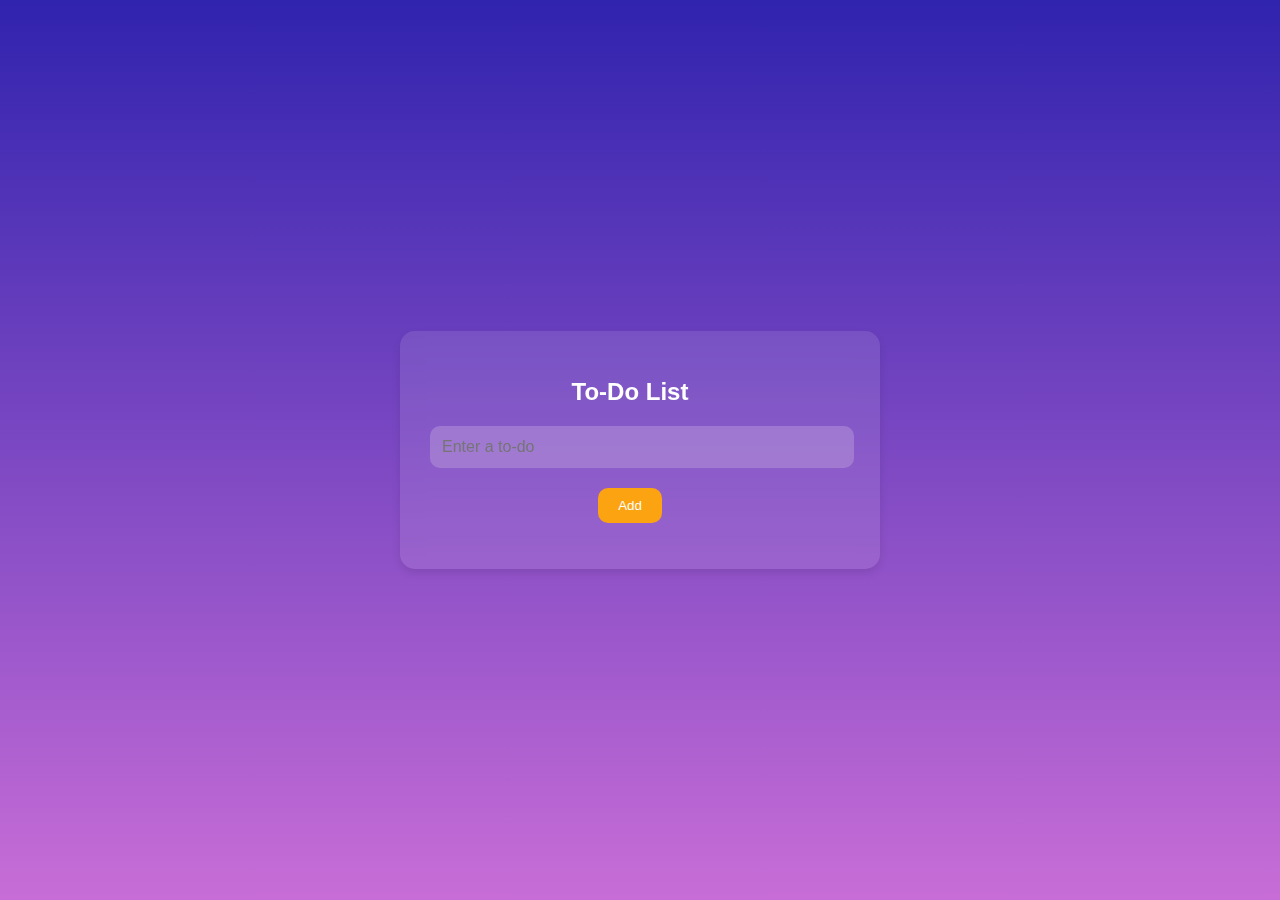
<file: Assign3/index.html>
<!DOCTYPE html>
<html lang="en">
<head>
  <meta charset="UTF-8">
  <meta name="viewport" content="width=device-width, initial-scale=1.0">
  <title>To-Do List</title>
  <link rel="stylesheet" href="style.css">
</head>
<body>
  <div class="container">
    <h1>To-Do List</h1>
    <input type="text" id="taskInput" placeholder="Enter a to-do">
    <button id="addButton">Add</button>
    <ul id="taskList"></ul>
  </div>
  <script src="javascript.js"></script>
</body>
</html>
</file>
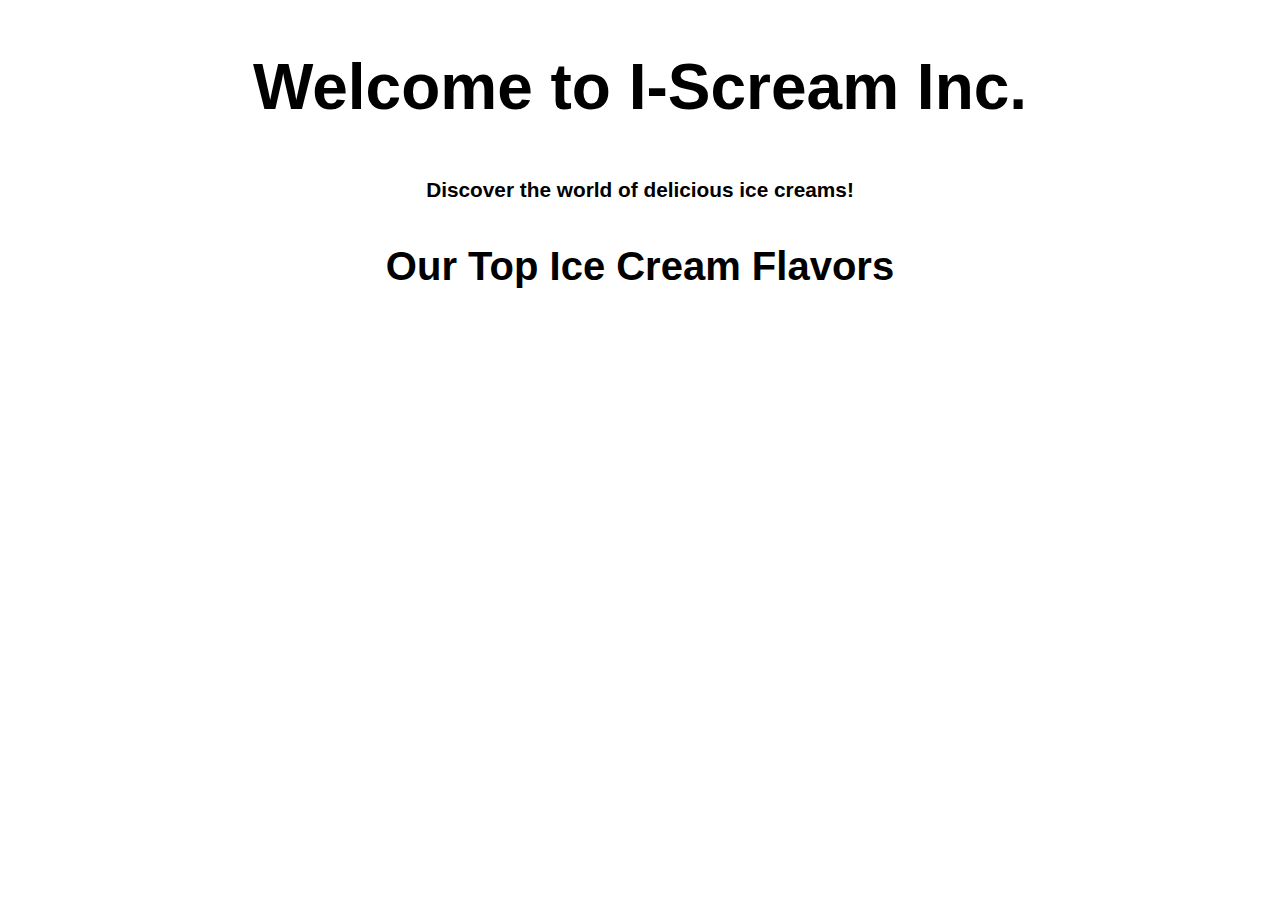
<file: Lesson-10 Files Complete/Lesson-10 Files Complete/index.html>
<!DOCTYPE html>
<html>
  <head>
    <meta charset="utf-8" />
    <title> Object Prototypes | COMP1073 Client-Side JavaScript</title>
    <meta name="viewport" content="width=device-width, initial-scale=1.0" />
    <link href="css/normalize.css" rel="stylesheet" />
    <link href="css/styles.css" rel="stylesheet" />
  </head>

  <body>
    <!-- STEP 1: Build out a HEADER and a SECTION element -->
    <header>
      <h1>Welcome to I-Scream Inc.</h1>
      <p>Discover the world of delicious ice creams!</p>
      <h2>Our Top Ice Cream Flavors</h2> 
      
    </header>

    <section>
   


    </section>
 
      <!-- The top flavors will be dynamically populated by the JavaScript code -->
    
    <script>
      /* STEP 2: Bind the HEADER and the SECTION elements above to variables */
      const header = document.querySelector("header");
      const section = document.querySelector("section");
      /* STEP 3: Store the URL of a JSON file in a variable */
      const requestURL = "https://dario-hesami.github.io/COMP1073-JSON-3/js/i-scream.json";
      //
      /* STEP 4: Create a new XHR object */
      const request = new XMLHttpRequest();
      /* STEP 5: Open a new request using the open() method */
      request.open("GET", requestURL);
      /* STEP 6: Set JavaScript to accept JSON from the server */
      request.responseType = "json";
      /* STEP 7: Send the request with the send() method */
      request.send();
      /* STEP 8: Add an event handler that listens for the onload event of the JSON file/object */
      request.onload = function () {
        const iScreamInc = request.response;
        console.log(iScreamInc);
        populateHeader(iScreamInc);
        topFlavors(iScreamInc);
      };
      /* STEP 9: Build out the populateHeader() function */
      function populateHeader(jsonObj) {
        // Grab the company Name
        const headerH1 = document.createElement("h1");
        headerH1.textContent = jsonObj["companyName"];
        header.appendChild(headerH1);
        // Grab the company location and established date
        const headerPara = document.createElement("p");
        headerPara.textContent =
          "Head Office: " +
          jsonObj["headOffice"] +
          ", Established: " +
          jsonObj["established"];
        header.appendChild(headerPara);
      }
      /* STEP 10a: Assemble the showTopFlavors() function */
      function topFlavors(jsonObj) {
        // STEP 10b: Bind the JSON topFlavors object to a var
        const topFlavors = jsonObj["topFlavors"];
        // STEP 10c: Loop through the topFlavors object
        for (let i = 0; i < topFlavors.length; i++) {
          // STEP 10d: build HTML elements for the content
          const article = document.createElement("article");
          const h2 = document.createElement("h2");
          const img = document.createElement("img");
          const p1 = document.createElement("p");
          const p2 = document.createElement("p");
          const list = document.createElement("ul");
          // STEP 10e: Set the textContent property for each of the above elements (except the UL), based on the JSON content
          img.setAttribute("src","https://dario-hesami.github.io/COMP1073-JSON-3/images/" + topFlavors[i].image );
          img.setAttribute("alt", topFlavors[i].name);
          h2.textContent = topFlavors[i].name;
          p1.textContent = "Calories: " + topFlavors[i].calories;
          p2.textContent = "Type: " + topFlavors[i].type;
          // STEP 10f: Build a loop for the ingredients array in the JSON
          const ingredients = topFlavors[i].ingredients;
          for (let j = 0; j < ingredients.length; j++) {
            const listItem = document.createElement("li");
            // Set text for each list item
            listItem.textContent = ingredients[j];
            list.appendChild(listItem);
          }
          // STEP 10g: Append each of the above HTML elements to the ARTICLE element
          article.appendChild(h2);
          article.appendChild(img);
          article.appendChild(p1);
          article.appendChild(p2);
          article.appendChild(list);

          // STEP 10h: Append each complete ARTICLE element to the SECTION element
          article.appendChild(img);
          article.appendChild(h2);
          article.appendChild(p1);
          article.appendChild(p2);
          article.appendChild(list);
          section.appendChild(article);
        }
      }
      // This page inspired by and adapted from https://developer.mozilla.org/en-US/docs/Learn/JavaScript/Objects/JSON

      // A special thanks to https://openclipart.org/detail/285225/ice-cream-cones for the awesome ice cream cone illustrations
    </script>
  </body>
</html>
</file>
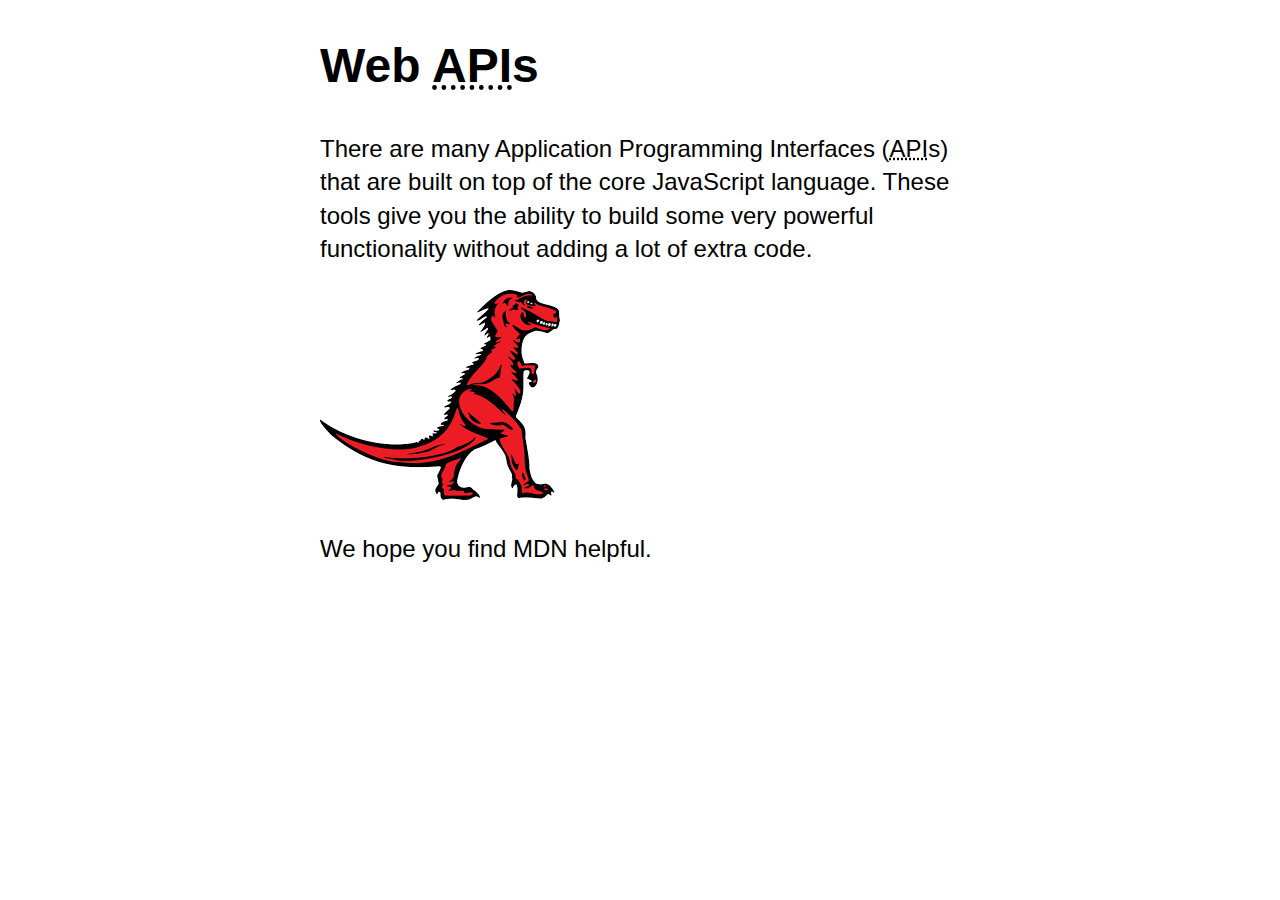
<file: lesson-11 Files Complete/lesson-11 Files Complete/index.html>
<!DOCTYPE html>
<html lang="en">
<head>
	<meta charset="utf-8" />
	<title>Web APIs | COMP1073 Client-Side JavaScript</title>
	<meta name="viewport" content="width=device-width, initial-scale=1.0" />
	<link href="css/normalize.css" rel="stylesheet" />
	<link href="css/styles.css" rel="stylesheet" />
</head>

<body>
	<h1>Web <abbr title="Application Programming Interface">API</abbr>s</h1>
	<p>There are many Application Programming Interfaces (<abbr title="Application Programming Interface">API</abbr>s) that are built on top of the core JavaScript language. These tools give you the ability to build some very powerful functionality without adding a lot of extra code.</p>
	<section>
		<img src="images/dinosaur.png" alt="A red Tyrannosaurus Rex: A two legged dinosaur standing upright like a human, with small arms, and a large head with lots of sharp teeth.">
		<p>Here we will add a link to the <a href="https://www.mozilla.org/">Mozilla homepage</a></p>
	</section>
	<!-- STEP 1: Analyze this page in the Elements inspector pane in your browser developer tools (try a variety of different browsers) - inspect an element node, root node, child node, descendant node, parent node, sibling nodes, and text nodes -->
	<script>
		/* STEP 2a: Select an element inside the DOM and store a reference to in inside a variable */
		const link = document.querySelector('a');

		/* STEP 2b: Update the text node inside the link by changing the Node.textContent property */
		link.textContent = 'MDN Homepage';

		/* STEP 2c: Change the URL by updating the href attribute node */
		link.href = 'https://developer.mozilla.org/';
		// The above DOM manipulation was possible due to document.querySelector() - other methods available include document.getElementById(), document.getElementsByClassName(), document.getElementsByTagName() and others…

		/* STEP 3: Creating New Nodes and Inserting Them Into the DOM
		We are familiar with the above methods as we’ve used them before in this course - so let’s now go a bit further and add other nodes */

		/* STEP 3a: Grab the SECTION element */
		const section = document.querySelector('section');
		/* STEP 3b: Create a new P element, and add a text node */
		const paragraph = document.createElement('p');
		paragraph.textContent = 'We hope you find MDN helpful.';
		/* STEP 3c: Add this new node to the end of the nodes contained by the SECTION element */
		section.appendChild(paragraph);
		/* STEP 3d: Refresh the page in the browser and look at the updated element inspector */
		/* STEP 3e: Create a text node, and insert it into the paragraph that contains the link */
		const text = document.createTextNode('-the best source for web development information on the web.');
		const linkParagraph = document.querySelector('section p');
		linkParagraph.appendChild(text);

		/* STEP 4: Moving and Removing DOM Elements
		Sometimes it is necessary to move nodes of the DOM around or delete them entirely */
		/* STEP 4a: Move linkParagraph to another location in the DOM */
		section.appendChild(linkParagraph);
		/* STEP 4b: Remove the child node from the parent <section> element */
		 section.removeChild(linkParagraph);
		
		/* STEP 4c: Comment out the above step, and remove the linkParagraph node directly */
		linkParagraph.remove();
		 linkParagraph.parentNode.removeChild(linkParagraph);

		/* STEP 5: Manipulating Document Styles
		There are a number of ways of changing the visual styles of the document object */

		/* STEP 5a: Directly add inline CSS with the style attribute (set the value of various style properties) */
		 let tColor='red';
		 paragraph.style.color = tColor;
		 paragraph.style.color = 'white';
		 paragraph.style.backgroundColor = 'black';
		 paragraph.style.padding = '10px';
		 paragraph.style.width = '250px';
		 paragraph.style.textAlign = 'center';
		/* STEP 5b: View the revised page in the browser and observe the revised style attribute in the affected paragraph */

		/* STEP 5c: More commonly, JavaScript is used to add/remove classes to element nodes that reference embedded or external CSS - comment out the above style properties and build the equivalent inside the attached CSS file, styles.css */

		/* STEP 5d: Add the class 'highlight' to the paragraph */
		paragraph.setAttribute('class', 'highlight');


		/* STEP 6: Assign the BODY to a variable */
		const body = document.querySelector('body');
		/* STEP 7: Collect the width and height of the document window */
		 let WIDTH = window.innerWidth;
		 let HEIGHT = window.innerHeight;
		/* STEP 8: Change the border of the BODY */
		body.style.border = '5px dotted red';
		/* STEP 9: Change the height and width of the BODY to equal 75% of the document window */
		 body.style.width = (WIDTH * 0.75) + 'px';
		 body.style.height = (HEIGHT * 0.75) + 'px';
		/* STEP 10: View the result in the browser - and try resizing the window */
		/* STEP 11: Build a function that responds to the window.onresize event and revises the size of the BODY accordingly */
		window.addEventListener('resize', () => {
			let WIDTH = window.innerWidth;
			let HEIGHT = window.innerHeight;
			body.style.width = (WIDTH * 0.75) + 'px';
			body.style.height = (HEIGHT * 0.75) + 'px';
		});

		/* STEP 12: Try the improved script in the browser - watch the inline style of the <body> change with the resizing of the window in the browser dev tools */

		// Next, open up insertBefore.html and insertBeforeAfter.html ...

		// This page inspired by and adapted from https://developer.mozilla.org/en-US/docs/Learn/JavaScript/Client-side_web_APIs/Manipulating_documents
		</script>
	</body>
</html>
</file>
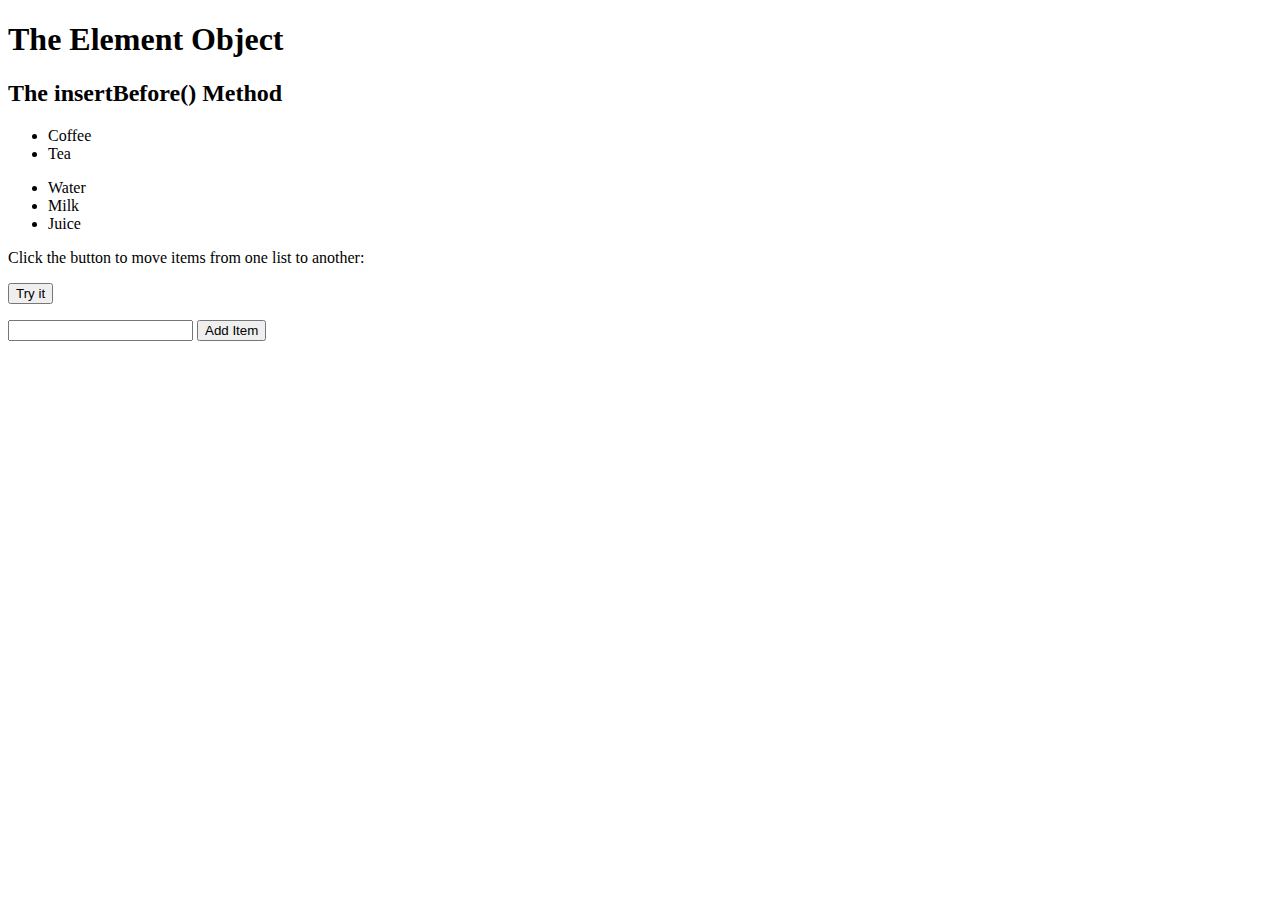
<file: lesson-11 Files Complete/lesson-11 Files Complete/insertBefore.html>
<!DOCTYPE html>
<html>
  <body>
    <h1>The Element Object</h1>
    <h2>The insertBefore() Method</h2>

    <ul id="myList1">
      <li>Coffee</li>
      <li>Tea</li>
    </ul>
    <ul id="myList2">
      <li>Water</li>
      <li>Milk</li>
      <li>Juice</li>
    </ul>
    <p>Click the button to move items from one list to another:</p>
    <button onclick="myFunction()">Try it</button>

    <ul id="shoppingList">
      <!-- New list to add items -->
    </ul>
    <input type="text" id="itemInput" />
    <button onclick="addItem()">Add Item</button>

    <script>
      const list1 = document.getElementById("myList1");
      const itemInput = document.getElementById("itemInput");
      const addButton = document.querySelector("button");

      function addItem() {
        const inputValue = itemInput.value;
        itemInput.value = "";

        const newItem = document.createElement("li");
        const span = document.createElement("span");
        const deleteButton = document.createElement("button");

        span.textContent = inputValue;
        deleteButton.textContent = "Delete";

        newItem.appendChild(span);
        newItem.appendChild(deleteButton);

        deleteButton.addEventListener("click", function () {
          newItem.remove();
          itemInput.focus();
        });

        const shoppingList = document.getElementById("shoppingList");
        shoppingList.appendChild(newItem);

        itemInput.focus();
      }
    </script>
  </body>
</html>
</file>
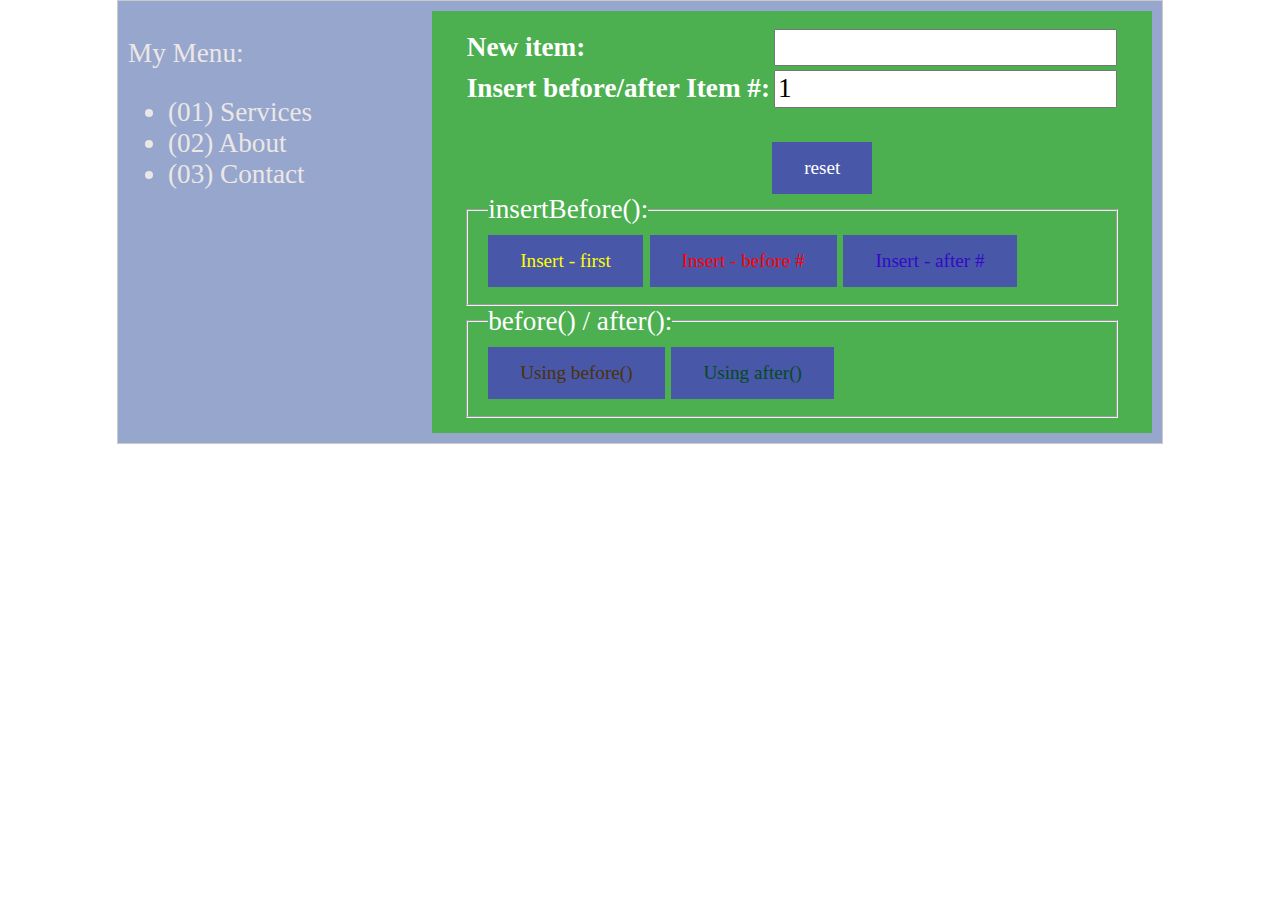
<file: lesson-11 Files Complete/lesson-11 Files Complete/insertBeforeAfter.html>
<!DOCTYPE html>
<html>

<head>
	<meta charset="utf-8" />
  <title>JavaScript insertBefore()</title>
	<meta name="viewport" content="width=device-width, initial-scale=1.0" />
	<link href="css/normalize.css" rel="stylesheet" />
  <style>
    .flex-container {
          display: flex;
          flex-direction: row;
    }
   .insertBefore {
          background-color: rgb(151, 166, 204);
          color: rgb(236, 231, 231);
          font-size: 170%;
          margin: auto;
          width: 80%;
          border: 1px solid rgb(202, 204, 202);
          padding: 10px;
    } 
    .article2 {
          background-color: #4CAF50;
          border: none;
          color: white;
          margin-left: auto;
          padding: 15px 32px;
          text-align: left;
          text-decoration: none;
          font-size: 100%;
    }
    .newItemFirst {
          color: yellow;
    } 
    .newItembBefor {
          color: red;
    }
    .newItembAfter {
          color: rgb(51, 10, 199);
    } 
    .before{
      color: rgb(75, 50, 4);
    }
    .after{
      color: rgb(4, 75, 34);
    }
    #restButton{
      margin-left: 47%;
    }

    button {
          background-color: #4857a8;
          border: none;
          color: white;
          padding: 15px 32px;
          text-align: center;
          text-decoration: none;
          display: inline-block;
          font-size: 1.2rem;
    }

  </style>
</head>

<body>
  <section class="insertBefore flex-container">
      <article>
        <p>My Menu:</p>
        <ul id="menu">
                  <li>Services</li>
                  <li>About</li>
                  <li>Contact</li>
        </ul>
      </article>
      <article class="article2">
        <table>
          <tr>
            <th>
              <label for="item1">New item:</label>
            </th>
            <th>
              <input type="text" id="item1" name="item1">
            </th>  
          </tr>
          <tr>
            <th>
              <label for="item2">Insert before/after Item #:</label>
            </th>
            <th>
              <input type="text" id="item2" name="item2" value="1">
            </th>
          </tr>
        </table>  
        <div><br>
          <button id="restButton" value="6">reset</button>
          <fieldset>
            <legend>insertBefore():</legend>
            <button value="1" class="newItemFirst">Insert - first</button>
            <button value="2" class="newItembBefor">Insert - before #</button>
            <button value="3" class="newItembAfter">Insert - after #</button>
          </fieldset>
          <fieldset>
            <legend>before() / after():</legend>
            <button value="4" class="before">Using before()</button>  
            <button value="5" class="after">Using after()</button> 
          </fieldset>         
        </div>
    </article>
  </section>  
    <script>
        let i = 1;
        let buttons = document.querySelectorAll("button");
        for (let j=0; j<buttons.length; j++) {
          buttons[j].addEventListener("click", insertNewItem);
          //buttons[j].onclick = test;
        }
        for (let c=0; c<menu.childElementCount; c++) {
           if(c<10)
            menu.children[c].textContent = `(0${c+1}) ${menu.children[c].textContent}`;
           else
            menu.children[c].textContent = `(${c+1}) ${menu.children[c].textContent}`;
           
        }

        function insertNewItem(e) {
          //console.log(e);
          let menu = document.getElementById('menu');
          let newItem = document.querySelectorAll('input')[0];
          let insertBeforN = document.querySelectorAll('input')[1];
          // create a new li node
          let li = document.createElement('li');
          li.textContent = newItem.value!=='' ? '(--) ' + newItem.value : '(--) Item ' + i++;
          switch (e.target.value) {
            case '1': {
                // Add style
                //li.style.color = 'yellow';
                li.setAttribute('class', 'newItemFirst');
                // insert a new node before the first list item
                menu.insertBefore(li, menu.firstElementChild); 
                //menu.appendChild(li); 
                break;
            }
            case '2': {
              li.setAttribute('class', 'newItembBefor');
              // insert a new node before the nth list item
              // solution 1
              //let nthChild = `#menu :nth-child(${Number(insertBeforN.value)})`;
              //let tt = menu.querySelector(nthChild);
              // sample: let tt = menu.querySelector('#menu :nth-child(2)');
              // solution 2
              let existingNode = menu.children[Number(insertBeforN.value)-1];
              menu.insertBefore(li, existingNode);
              break;
            }
            case '3': {
              li.setAttribute('class', 'newItembAfter');
              let existingNode = menu.children[Number(insertBeforN.value)-1];
              existingNode.parentNode.insertBefore(li, existingNode.nextSibling);
              break;
            }
            case '4': {
              li.setAttribute('class', 'before');
              let existingNode = menu.children[Number(insertBeforN.value)-1];
              existingNode.before(li);
              break;
            }
            case '5': {
              li.setAttribute('class', 'after');
              let existingNode = menu.children[Number(insertBeforN.value)-1];
              existingNode.after(li);
              break;
            }
            case '6': {
              window.location.reload();
              break;
            }
            default:
              console.log('set correct value for buttons');
          }
          
          for (let c=0; c<menu.childElementCount; c++) {
            if(c<9)
            menu.children[c].textContent = `(0${c+1}) ${menu.children[c].textContent.slice(4)}`;
            else
            menu.children[c].textContent = `(${c+1}) ${menu.children[c].textContent.slice(4)}`;

        }

        }

    </script>

</body>

</html>
</file>
<file: Assign3/style.css>
body {
    font-family: Arial, sans-serif;
    background: linear-gradient(to bottom, #3023AE, #C86DD7);
    margin: 0;
    padding: 0;
    display: flex;
    justify-content: center;
    align-items: center;
    min-height: 100vh;
}

.container {
    background: rgba(255, 255, 255, 0.1);
    backdrop-filter: blur(10px);
    border-radius: 15px;
    padding: 30px;
    padding-right: 50px;
    width: 400px;
    text-align: center;
    box-shadow: 0 4px 8px rgba(0, 0, 0, 0.1);
}

h1 {
    font-size: 24px;
    margin-bottom: 20px;
    color: #fff;
}

input[type="text"] {
    width: 100%;
    padding: 12px;
    border: none;
    border-radius: 10px;
    background: rgba(255, 243, 243, 0.2);
    font-size: 16px;
    color: #000000;
}

button {
    padding: 10px 20px;
    margin-top: 20px;
    background-color: #FCA311;
    color: #fff;
    border: none;
    border-radius: 10px;
    cursor: pointer;
    transition: background-color 0.3s ease;
}

button:hover {
    background-color: #E76F51;
}

ul {
    list-style-type: none;
    padding: 0;
    text-align: left;
}

li {
    display: flex;
    align-items: center;
    padding: 10px 0;
    border-bottom: 1px solid rgba(255, 255, 255, 0.2);
    transition: background-color 0.3s ease, transform 0.3s ease;
}

li label {
    flex: 1;
    margin-left: 10px;
    color: #fff;
    font-size: 16px;
}

input[type="checkbox"] {
    margin-right: 10px;
    transform: scale(1.2);
}

.delete-button {
    color: #E63946;
    border: none;
    background: none;
    cursor: pointer;
    font-size: 16px;
}

li.checked {
    background-color: rgba(255, 255, 255, 0.2);
    transform: translateX(100%);
    transition: background-color 0.5s ease, transform 0.5s ease;
}

li.deleted {
    background-color: rgba(255, 255, 255, 0.2);
    transform: translateX(-100%);
    transition: background-color 0.5s ease, transform 0.5s ease;
}
</file>
<file: Lesson-10 Files Complete/Lesson-10 Files Complete/css/styles.css>
@charset "utf-8";

body {
	font-family: sans-serif;
	font-size: 150%;
	line-height: 1.4;
	width: 960px;
	margin: 0 auto;
	/* transition: all 1s; */
}

h2 {
	text-align: center;
}

/* header styles */

h1 {
  font-size: 4rem;
  text-align: center;
}

header p {
  font-size: 1.3rem;
  font-weight: bold;
  text-align: center;
}

/* section styles */
section {
	display: flex;
	justify-content: space-between;
	margin-bottom: 5rem;
}
section article {
	border: 1px solid black;
	box-shadow: 0 2px 14px grey;
	padding: 2.5%;
	width: 25%
}
article img {
	display: block;
	height: 150px;
	width: 90px;
}
section p {
  margin: 5px 0;
}

section ul {
  margin-top: 0;
}

h2 {
  font-size: 2.5rem;
  margin-bottom: 10px;
}
</file>
<file: lesson-11 Files Complete/lesson-11 Files Complete/css/styles.css>
/* Page Styles */
@charset "utf-8";
body {
	font-family: sans-serif;
	font-size: 150%;
	line-height: 1.4;
	width: 640px;
	margin-left: auto;
	margin-right: auto;
}
/* STEP 5c: Build out the same styles (but set background-color to gold, instead of black) that we applied directly with JavaScript inside a .highlight selector - we will then return to the JavaScript and add/remove this class from the appropriate element node */
.highlight {
	color: white;
	background-color: gold;
	padding: 10px;
	width: 250px;
	text-align: center;
}
</file>
